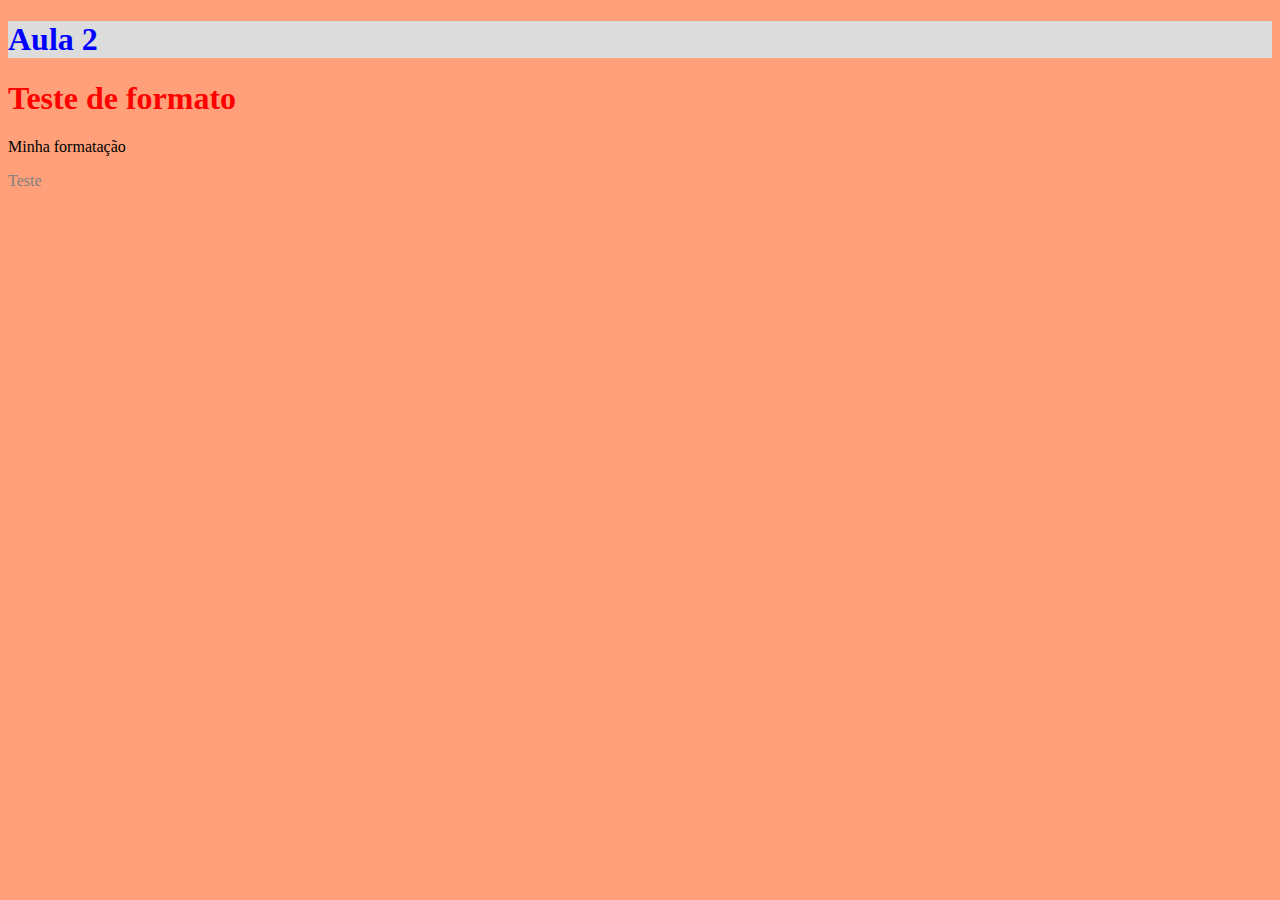
<file: Programacao_internet/Frontend/index.html>
<!DOCTYPE html>
<html lang="pt-br">
<head>
    <meta charset="UTF-8">
    <meta name="viewport" content="width=device-width, initial-scale=1.0">
    <title>AUla02 - Frontend</title>
    <link rel="stylesheet" href="style.css">


    <style>
        /*este é o css interno, que é o segundo maior nivel de prioridade, ou seja, dps do inline ele vai ser o lido pelo cod
        ele fica localizado dentro do arquivo, por isso do interno */
        h1{
            color: blue;
        }
        body{
            background-color: lightsalmon;
        }

        
    </style>
</head>
<body>
    <!--Começando a explicar CSS-->
    <!--Primeiro explicou o css inline, que tem o maior nivel de prioridade então ele sempre vai ser o primeiro a ser lido em comparação com os outros
        o inline fica na linha do comando por isso inline-->
    <h1 style="background-color: gainsboro;">Aula 2</h1>
    <h1 style="color: red;">Teste de formato</h3>
    <p>Minha formatação</p>
    <span class="destaque">Teste</span> 
    <!--no html temos 2 comandos usados para chamar uma sintaxe, o class e o id, o class voce pode fazer a
        a utilização em varias sintaxe agora o id é somente em uma sintaxe, ou seja, o class voce pode fazer
        uma classe de sintaxe, um grupo, já o id é como se voce estivesse nomeando a sintaxe.-->
</body>
</html>
</file>
<file: Programacao_internet/Frontend/style.css>
.paragrafo{
    color: saddlebrown;
    font-size: 16px;
}
/*Este é o css externo, o ultimo em prioridade, se voce colocar inline ou o externo 
vai passar por cima do que foi colocado aqui */

/*Começãndo com bootstrap*/
.destaque{
    margin-top: 30px;
    text-align: center;
    color: gray;
}
</file>
